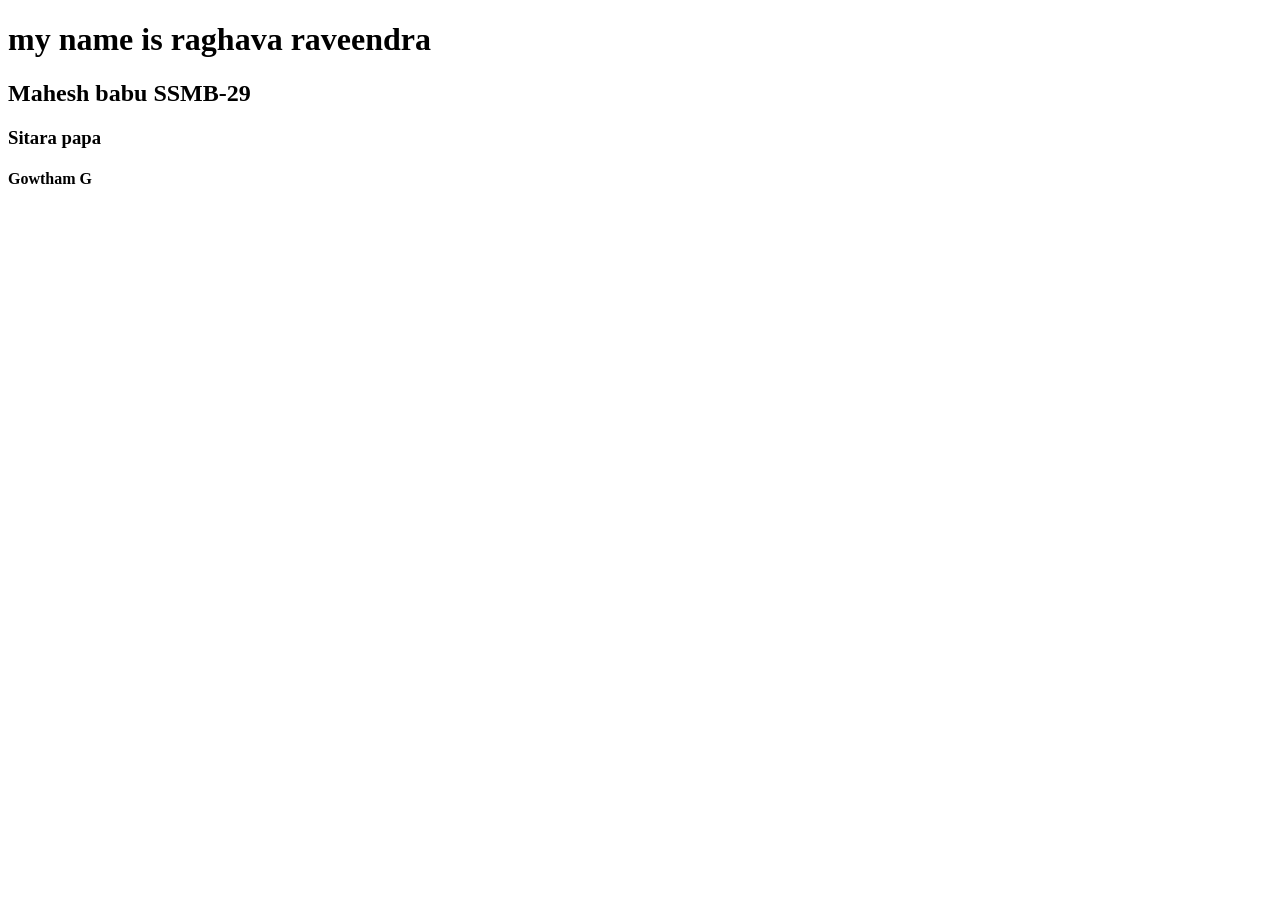
<file: index.html>
<!DOCTYPE html>
<html lang="en">
<head>
    <meta charset="UTF-8">
    <meta name="viewport" content="width=device-width, initial-scale=1.0">
    <title>Document</title>
</head>
<body>
    <h1>my name is raghava raveendra</h1>
    <h2>Mahesh babu SSMB-29</h2>
    <h3>Sitara papa</h3>
    <h4>Gowtham G</h4>
</body>
</html>
</file>
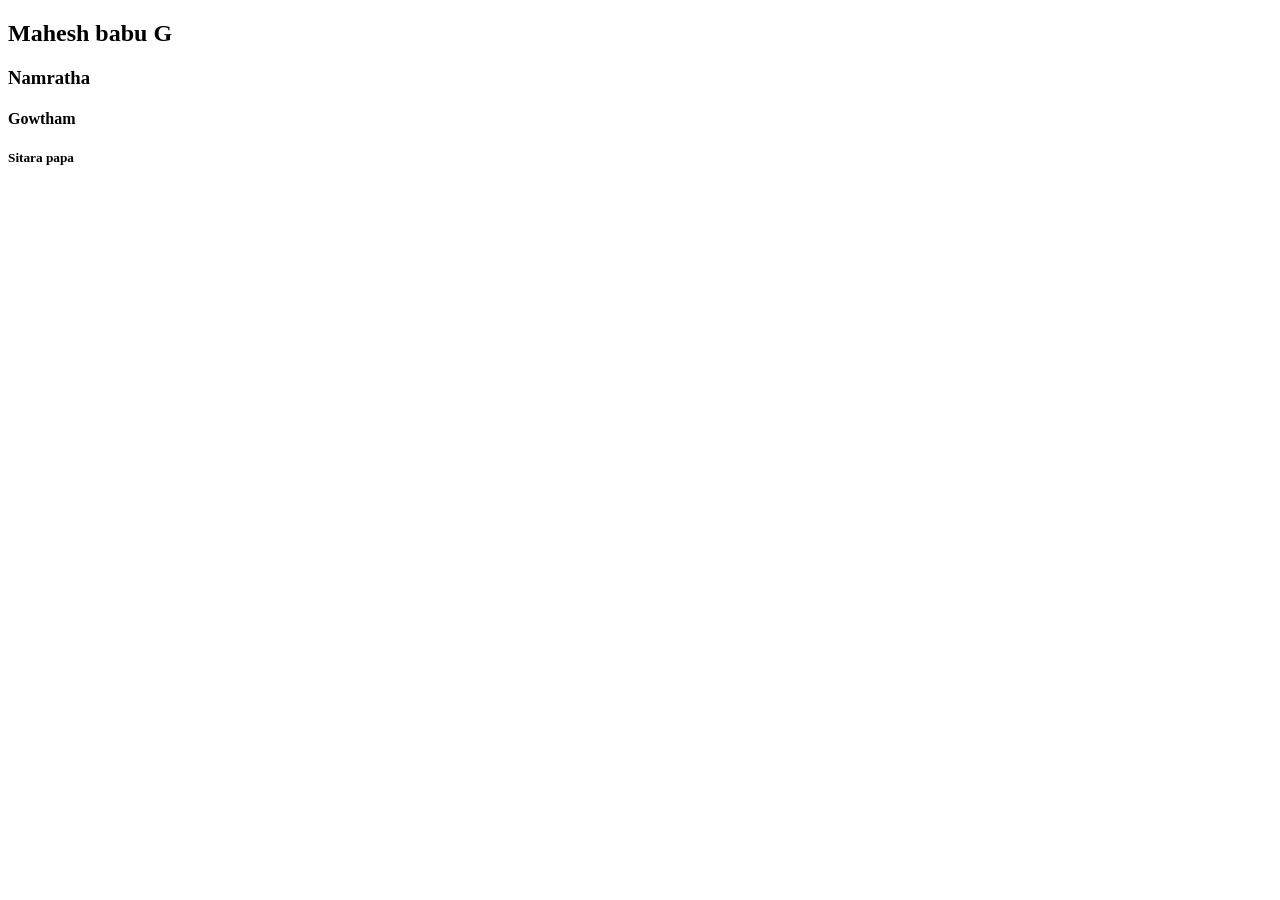
<file: raghava.html>
<!DOCTYPE html>
<html lang="en">
<head>
    <meta charset="UTF-8">
    <meta name="viewport" content="width=device-width, initial-scale=1.0">
    <title>Document</title>
</head>
<body>
    <h2>Mahesh babu G</h2>
    <h3>Namratha</h3>
    <h4>Gowtham</h4>
    <h5>Sitara papa</h5>
</body>
</html>
</file>
